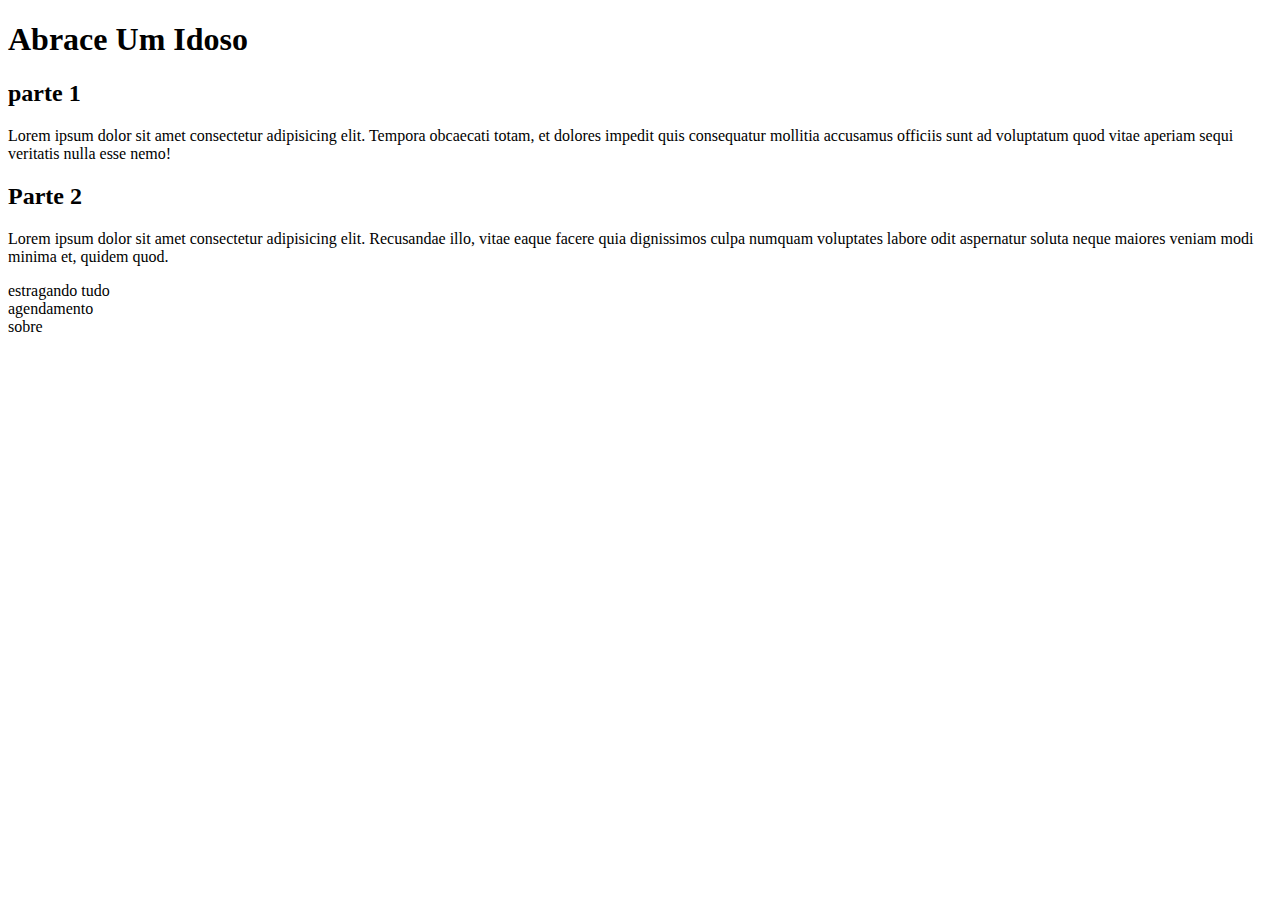
<file: index.html>
<!DOCTYPE html>
<html lang="pt-BR">
<head>
    <meta charset="UTF-8">
    <meta name="viewport" content="width=device-width, initial-scale=1.0">
    <title>Abrace Um Idoso</title>
</head>
<body>
    <h1>Abrace Um Idoso</h1>
    <h2>parte 1</h2>
    <p>Lorem ipsum dolor sit amet consectetur adipisicing elit. Tempora obcaecati totam, et dolores impedit quis consequatur mollitia accusamus officiis sunt ad voluptatum quod vitae aperiam sequi veritatis nulla esse nemo!</p>
    <h2>Parte 2</h2>
    <p>Lorem ipsum dolor sit amet consectetur adipisicing elit. Recusandae illo, vitae eaque facere quia dignissimos culpa numquam voluptates labore odit aspernatur soluta neque maiores veniam modi minima et, quidem quod.</p>
    
    <nav>
        <li>estragando tudo</li>
        <li>agendamento</li>
        <li>sobre</li>
    </nav>
</body>
</html>
</file>
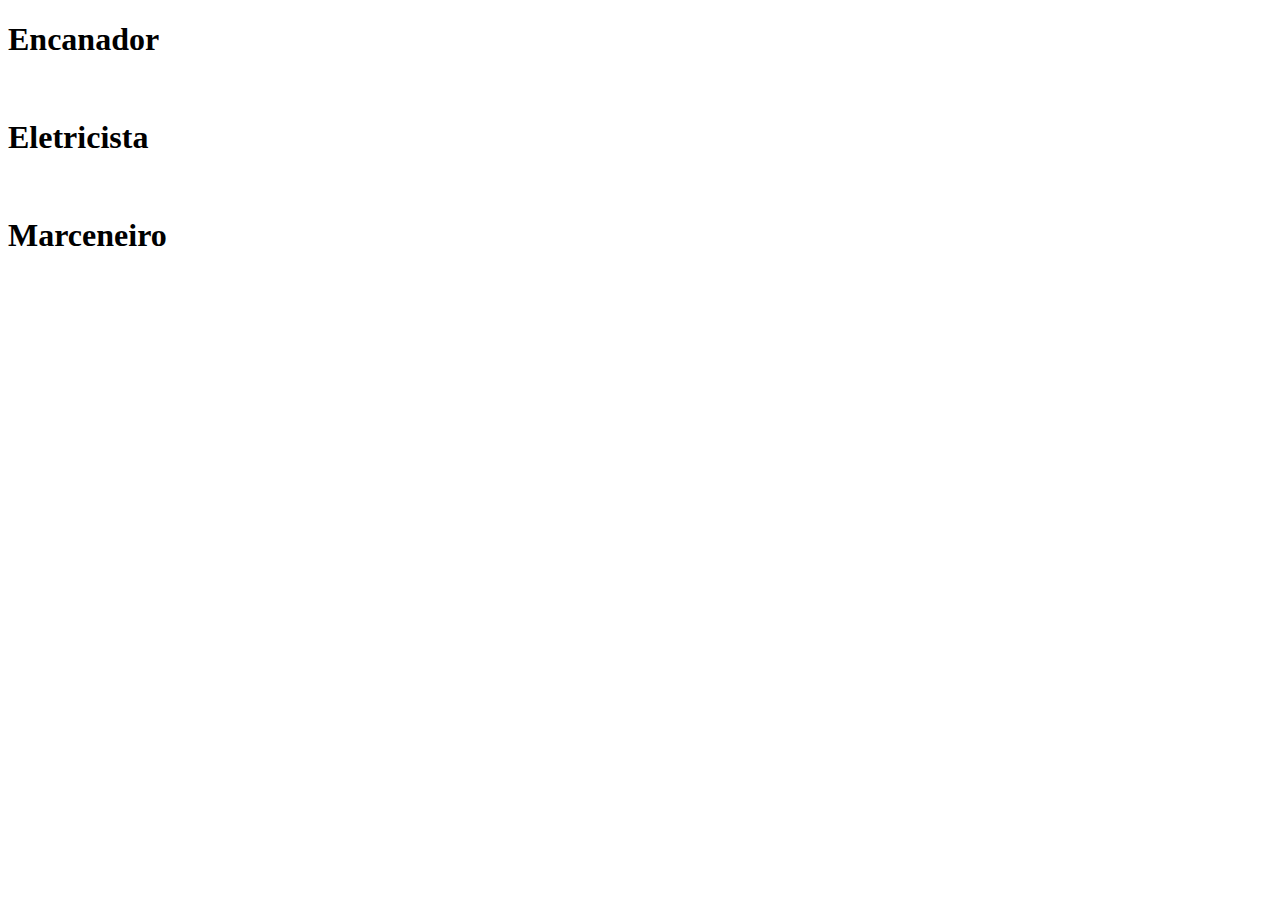
<file: servicos.html>
<!DOCTYPE html>
<html lang="en">
<head>
    <meta charset="UTF-8">
    <meta name="viewport" content="width=device-width, initial-scale=1.0">
    <title>Serviços</title>
</head>
<body>
    <h1>Encanador</h1><br>
    <h1>Eletricista</h1><br>
    <h1>Marceneiro</h1><br>
</body>
</html>
</file>
